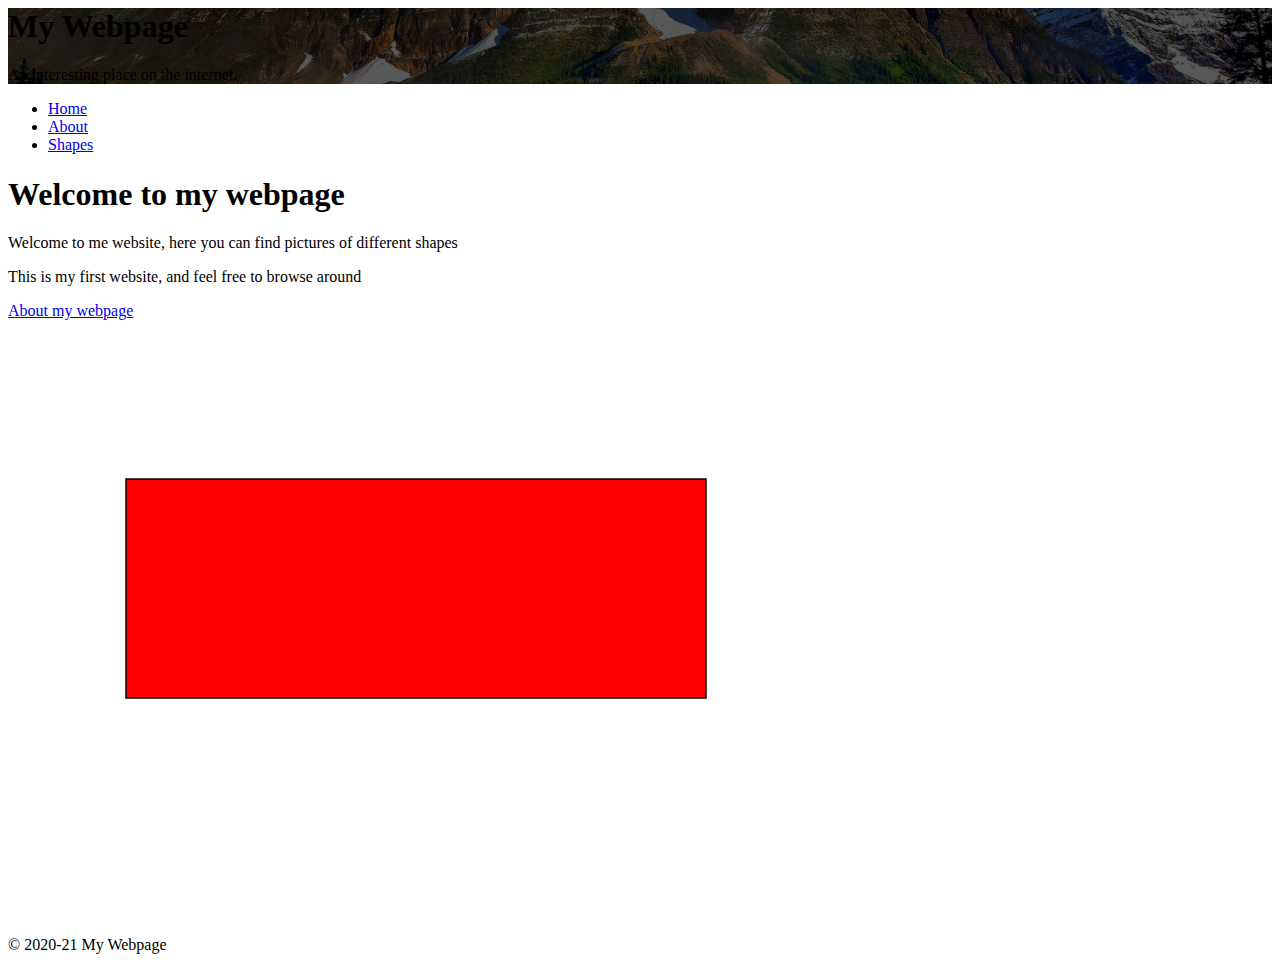
<file: index.html>
<html lang="en">
	<head>
		<meta charset="UTF-8" />
		<meta name="viewport" content="width=device-width, initial-scale=1.0" />
			<title>My Webpage</title>
			<link rel="stylesheet" href="https://stackpath.bootstrapcdn.com/bootstrap/5.0.0-alpha1/css/bootstrap.min.css" integrity="sha384-r4NyP46KrjDleawBgD5tp8Y7UzmLA05oM1iAEQ17CSuDqnUK2+k9luXQOfXJCJ4I" crossorigin="anonymous" />
			<link rel="stylesheet" href="custom.css" />
	</head>
	<body>
		<div class="my-bg-photo bg-secondary text-white py-5 text-center shadow">
			<h1 class="display-4">My Webpage</h1>
			<p class="lead mb-0">An interesting place on the internet.</p>
		</div>
		
		<div class="container my-custom-container pt-3">
			<nav class="mb-3">
				<ul class="nav nav-tabs justify-content-center">
					<li class="nav-item">
						<a class="nav-link active" href="#">Home</a>
					</li>
					<li class="nav-item">
						<a class="nav-link" href="about.html">About</a>
					</li>
					<li class="nav-item">
						<a class="nav-link" href="shapes.html">Shapes</a>
					</li>
				</ul>
			</nav>
			
			<div class="row">
				<div class="col-md-7">
					<h1>Welcome to my webpage</h1>
					<p class="lead">Welcome to me website, here you can find pictures of different shapes</p>
					<p>This is my first website, and feel free to browse around</p>
					<a href="about.html" class="btn btn-primary btn-lg">About my webpage</a>
				</div>
				<div class="col-md-5 text-center pt-5">
					<img src="images/rectangle.svg" class="my-drawing img-fluid" alt="A drawing of a rectangle." />
				</div>
				</div>
			</div>
			
			<footer class="border-top mt-5 py-4 text-center text-muted small">
				<p>&copy; 2020-21 My Webpage</p>
			</footer>
			
			 <!-- JavaScript and dependencies -->
    <script src="https://cdn.jsdelivr.net/npm/popper.js@1.16.0/dist/umd/popper.min.js" integrity="sha384-Q6E9RHvbIyZFJoft+2mJbHaEWldlvI9IOYy5n3zV9zzTtmI3UksdQRVvoxMfooAo" crossorigin="anonymous"></script>
    <script src="https://stackpath.bootstrapcdn.com/bootstrap/5.0.0-alpha1/js/bootstrap.min.js" integrity="sha384-oesi62hOLfzrys4LxRF63OJCXdXDipiYWBnvTl9Y9/TRlw5xlKIEHpNyvvDShgf/" crossorigin="anonymous"></script>
  </body>
</html>
</file>
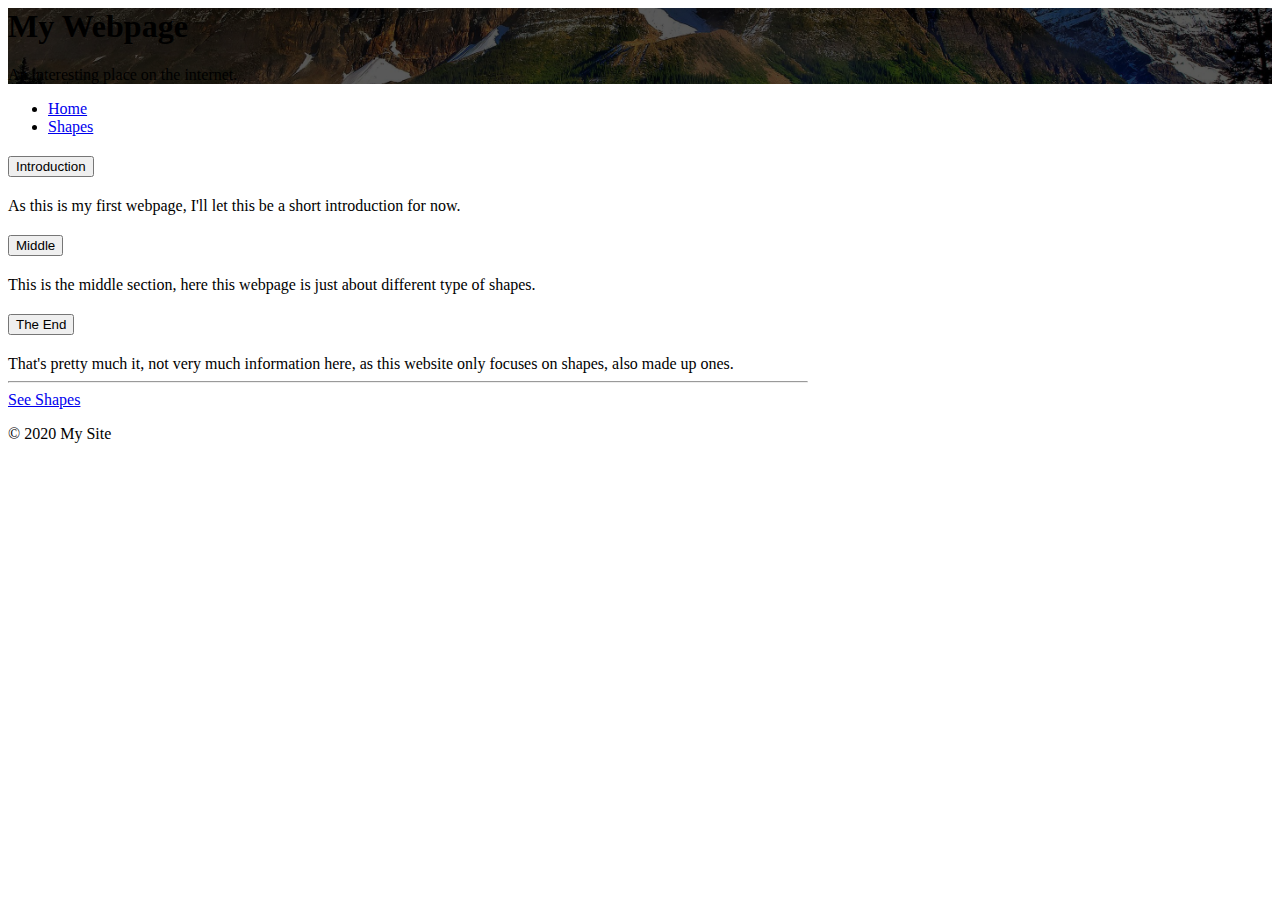
<file: about.html>
<html lang="en">
	<head>
		<meta charset="UTF-8" />
		<meta name="viewport" content="width=device-width, initial-scale=1.0" />
		<title>About My Webpage | My Webpage</title>
		<link rel="Stylesheet" href="https://stackpath.bootstrapcdn.com/bootstrap/5.0.0-alpha1/css/bootstrap.min.css" integrity="sha384-r4NyP46KrjDleawBgD5tp8Y7UzmLA05oM1iAEQ17CSuDqnUK2+k9luXQOfXJCJ4I" crossorigin="anonymous" />
		<link rel="stylesheet" href="custom.css" />
		</head>
		<body>
		<div class="my-bg-photo bg-secondary text-white py-5 text-center shadow">
			<h1 class-"display-4">My Webpage</h1>
			<p class="lead mb-0">An interesting place on the internet.</p>
		</div>
		
		<div class="container my-custom-container pt-3">
			<nav class="mb-3">
				<ul class="nav nav-tabs justify-content-center">
					<li clas="nav-item">
						<a class="nav-link" href="index.html">Home</a>
					</li>
					<li class="nav-item">
						<a class="nav-link" href="shapes.html">Shapes</a>
					</li>
				</ul>
			</nav>
			
			<div class="accordion" id="accordionExample">
				<div class="Card">
					<div class="card-header" id="headingOne">
						<h2 class="mb-0">
							<button class="btn btn-link btn-block text-left" type="button" data-toggle="collapse" data-target="collapseOne" aria-expanded="true" aria-controls="collapseOne">
								Introduction
							</button>
						</h2>
					</div>
					
					<div id="collapseOne" class="collapse show" aria-labelledby="headingOne" data-parent="#accordionExample">
            <div class="card-body">
              As this is my first webpage, I'll let this be a short introduction for now.
            </div>
          </div>
        </div>
        <div class="card">
          <div class="card-header" id="headingTwo">
            <h2 class="mb-0">
              <button class="btn btn-link btn-block text-left collapsed" type="button" data-toggle="collapse" data-target="#collapseTwo" aria-expanded="false" aria-controls="collapseTwo">
                Middle
              </button>
            </h2>
          </div>
          <div id="collapseTwo" class="collapse" aria-labelledby="headingTwo" data-parent="#accordionExample">
            <div class="card-body">
              This is the middle section, here this webpage is just about different type of shapes.
            </div>
          </div>
        </div>
        <div class="card">
          <div class="card-header" id="headingThree">
            <h2 class="mb-0">
              <button class="btn btn-link btn-block text-left collapsed" type="button" data-toggle="collapse" data-target="#collapseThree" aria-expanded="false" aria-controls="collapseThree">
                The End
              </button>
            </h2>
          </div>
          <div id="collapseThree" class="collapse" aria-labelledby="headingThree" data-parent="#accordionExample">
            <div class="card-body">
              That's pretty much it, not very much information here, as this website only focuses on shapes, also made up ones.
              <hr />
              <a href="shapes.html" class="btn btn-lg btn-success">See Shapes</a>
            </div>
          </div>
        </div>
      </div>
    </div>

    <footer class="border-top mt-5 py-4 text-center text-muted small">
      <p>&copy; 2020 My Site</p>
    </footer>

    <!-- JavaScript and dependencies -->
    <script src="https://cdn.jsdelivr.net/npm/popper.js@1.16.0/dist/umd/popper.min.js" integrity="sha384-Q6E9RHvbIyZFJoft+2mJbHaEWldlvI9IOYy5n3zV9zzTtmI3UksdQRVvoxMfooAo" crossorigin="anonymous"></script>
    <script src="https://stackpath.bootstrapcdn.com/bootstrap/5.0.0-alpha1/js/bootstrap.min.js" integrity="sha384-oesi62hOLfzrys4LxRF63OJCXdXDipiYWBnvTl9Y9/TRlw5xlKIEHpNyvvDShgf/" crossorigin="anonymous"></script>
  </body>
</html>
</file>
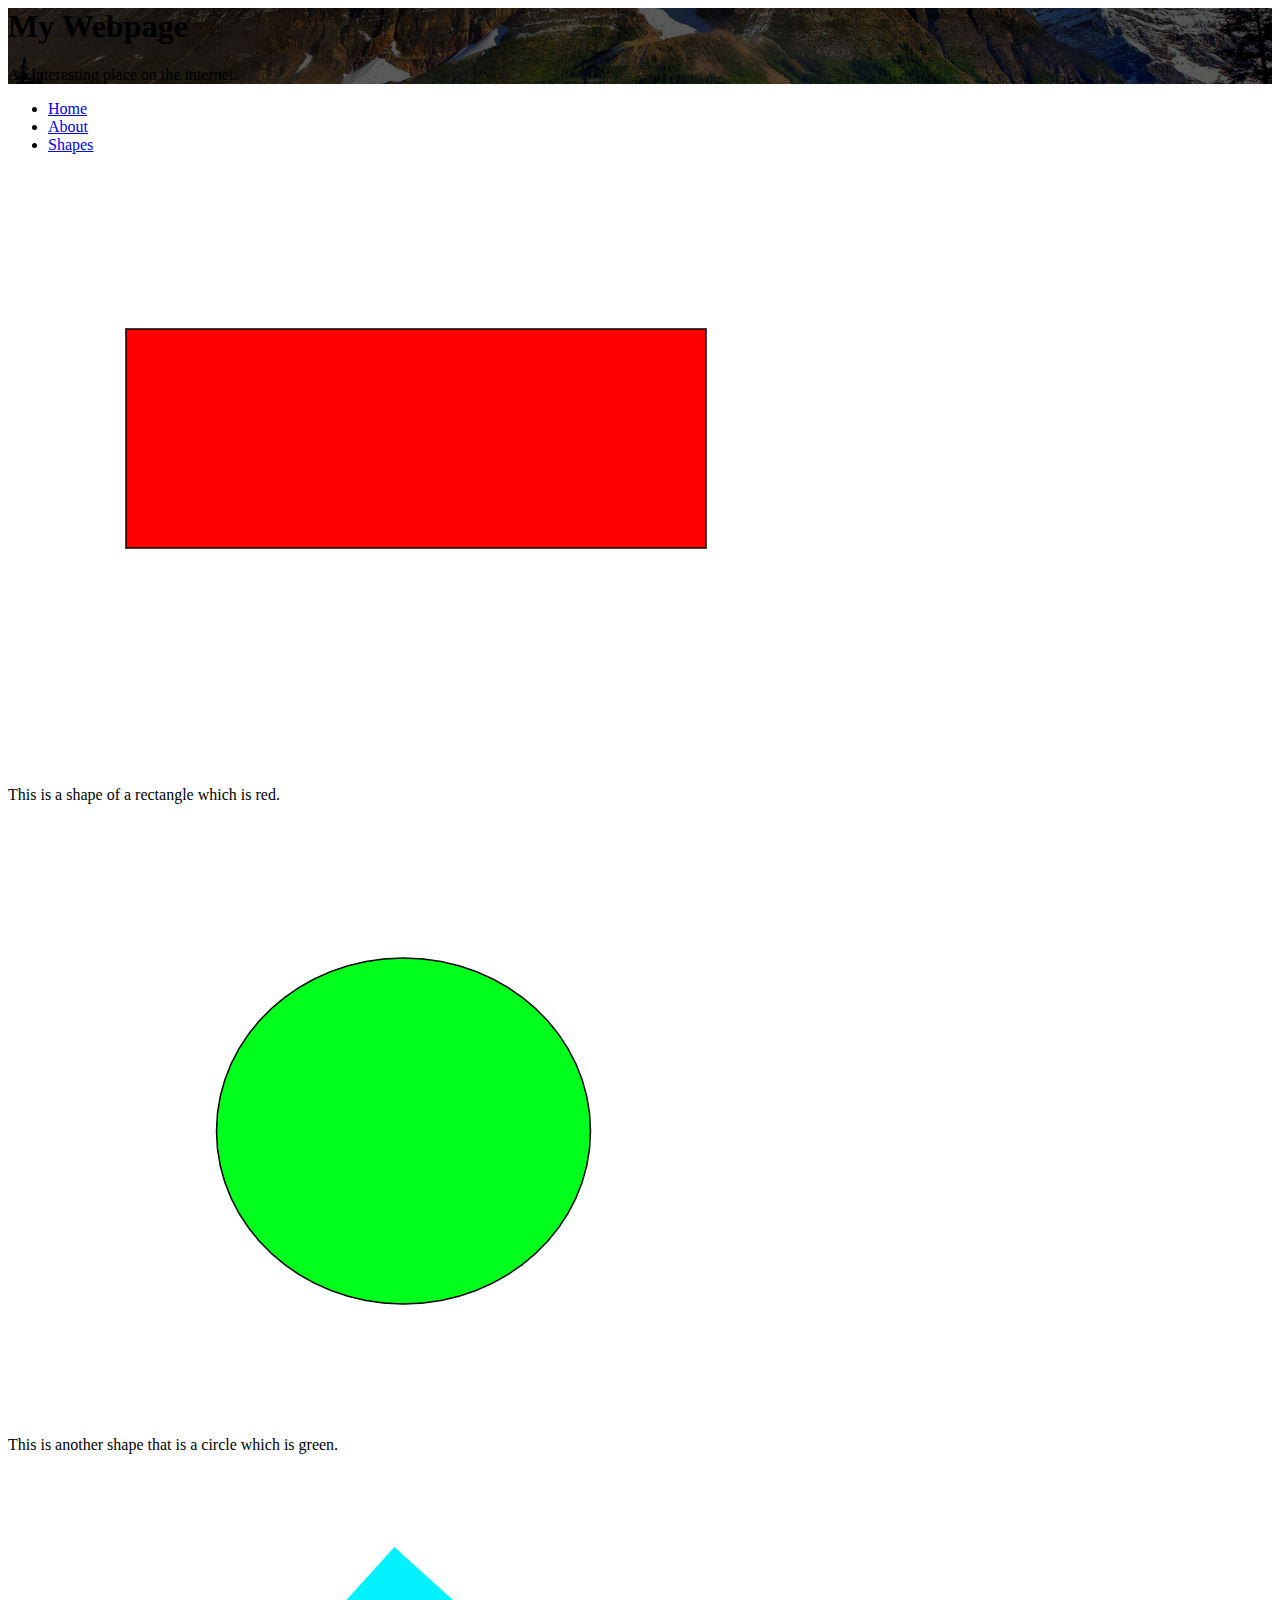
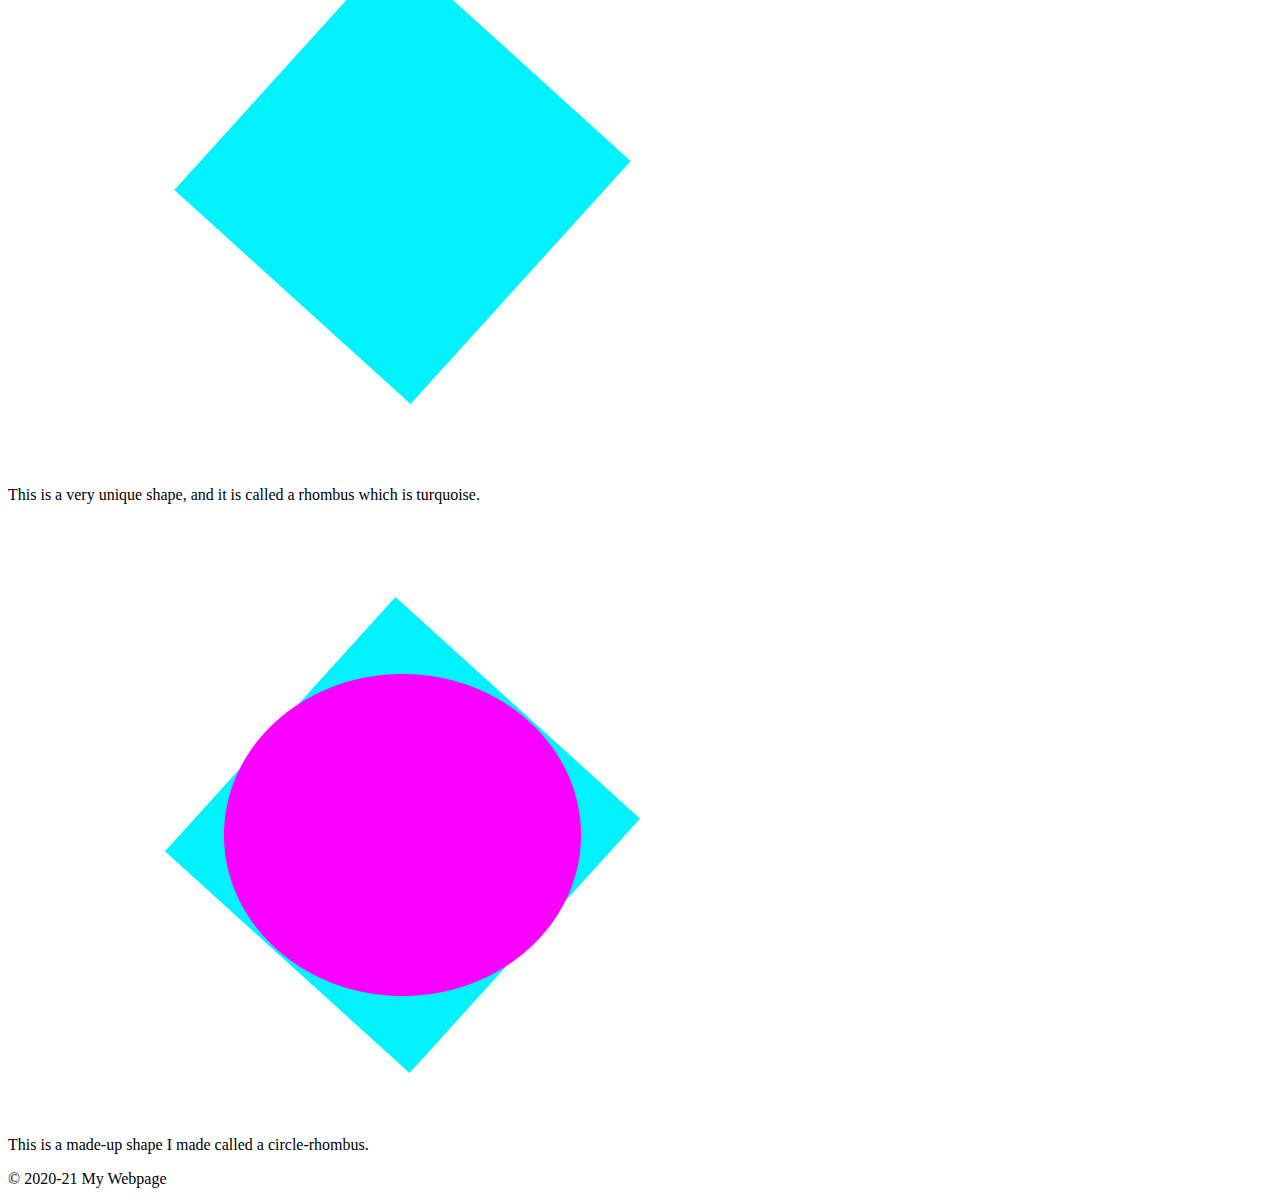
<file: shapes.html>
<html lang="en">
	<head>
		<meta charset="UTF-8" />
		<meta name="viewport" content="width=device-width, initial-scale=1.0" />
		<title>Shapes | My Webpage</title>
		<link rel="stylesheet" href="https://stackpath.bootstrapcdn.com/bootstrap/5.0.0-alpha1/css/bootstrap.min.css" integrity="sha384-r4NyP46KrjDleawBgD5tp8Y7UzmLA05oM1iAEQ17CSuDqnUK2+k9luXQOfXJCJ4I" crossorigin="anonymous" />
     <link rel="stylesheet" href="custom.css" />
	</head>
	<body>
	<div class="my-bg-photo bg-secondary text-white py-5 text-center shadow">
		<h1 class="display-4">My Webpage</h1>
		<p class="lead mb-0">An interesting place on the internet.</p>
	</div>
	
	<div class="container my-custom-container pt-3">
	 <nav class="mb-3">
	  <ul class="nav nav-tabs justify-content-center">
	   <li class="nav-item">
	     <a class="nav-link" href="index.html">Home</a>
	   </li>
	   <li class="nav-item">
		<a class="nav-link" href="about.html">About</a>
	   </li>
	   <li class="nav-item">
	     <a class="nav-link active" href="shapes.html">Shapes</a>
	    </li>
	   </ul>
	  </nav>
	  
	  <div class="row">
        <div class="col-md-4 mb-4 mb-md-0">
          <img src="images/rectangle.png" class="img-fluid" alt="A rectangle." />
          <p class="mt-1 small">This is a shape of a rectangle which is red.</p>
        </div>
        <div class="col-md-4 mb-4 mb-md-0">
          <img src="images/circle.png" class="img-fluid" alt="A Circle." />
          <p class="mt-1 small">This is another shape that is a circle which is green.</p>
        </div>
        <div class="col-md-4 mb-4 mb-md-0">
          <img src="images/rhombus.png" class="img-fluid" alt="A rhombus." />
          <p class="mt-1 small">This is a very unique shape, and it is called a rhombus which is turquoise.</p>
        </div>
		<div class="col-md-4 mb-4 mb-md-0">
          <img src="images/circle-rhombus.png" class="img-fluid" alt="an unusual shape." />
          <p class="mt-1 small">This is a made-up shape I made called a circle-rhombus.</p>
        </div>
      </div>
    </div>

    <footer class="border-top mt-5 py-4 text-center text-muted small">
      <p>&copy; 2020-21 My Webpage</p>
    </footer>

    <!-- JavaScript and dependencies -->
    <script src="https://cdn.jsdelivr.net/npm/popper.js@1.16.0/dist/umd/popper.min.js" integrity="sha384-Q6E9RHvbIyZFJoft+2mJbHaEWldlvI9IOYy5n3zV9zzTtmI3UksdQRVvoxMfooAo" crossorigin="anonymous"></script>
    <script src="https://stackpath.bootstrapcdn.com/bootstrap/5.0.0-alpha1/js/bootstrap.min.js" integrity="sha384-oesi62hOLfzrys4LxRF63OJCXdXDipiYWBnvTl9Y9/TRlw5xlKIEHpNyvvDShgf/" crossorigin="anonymous"></script>
  </body>
</html>
</file>
<file: custom.css>
.my-bg-photo {
	background: url('images/banner-bg.jpg') no-repeat;
	background-size: cover;
	background-position: center center;
	position: relative;
}

.my-bg-photo * {
	position: relative;
	z-index: 10;
}

.my-bg-photo:before {
	content: " ";
	position: absolute;
	z-index: 1;
	top: 0;
	bottom: 0;
	left: 0;
	right: 0;
	background-color: #000;
	opacity: .65;
}

.my-custom-container {
	max-width: 800px;
}

.accordion .btn-link:focus {
	box-shadow: none;
}

.my-drawing {
	transition: all .33s ease-out;
}

.my-drawing:hover {
	transform: scale(1.054) rotate(15deg);
}
</file>
